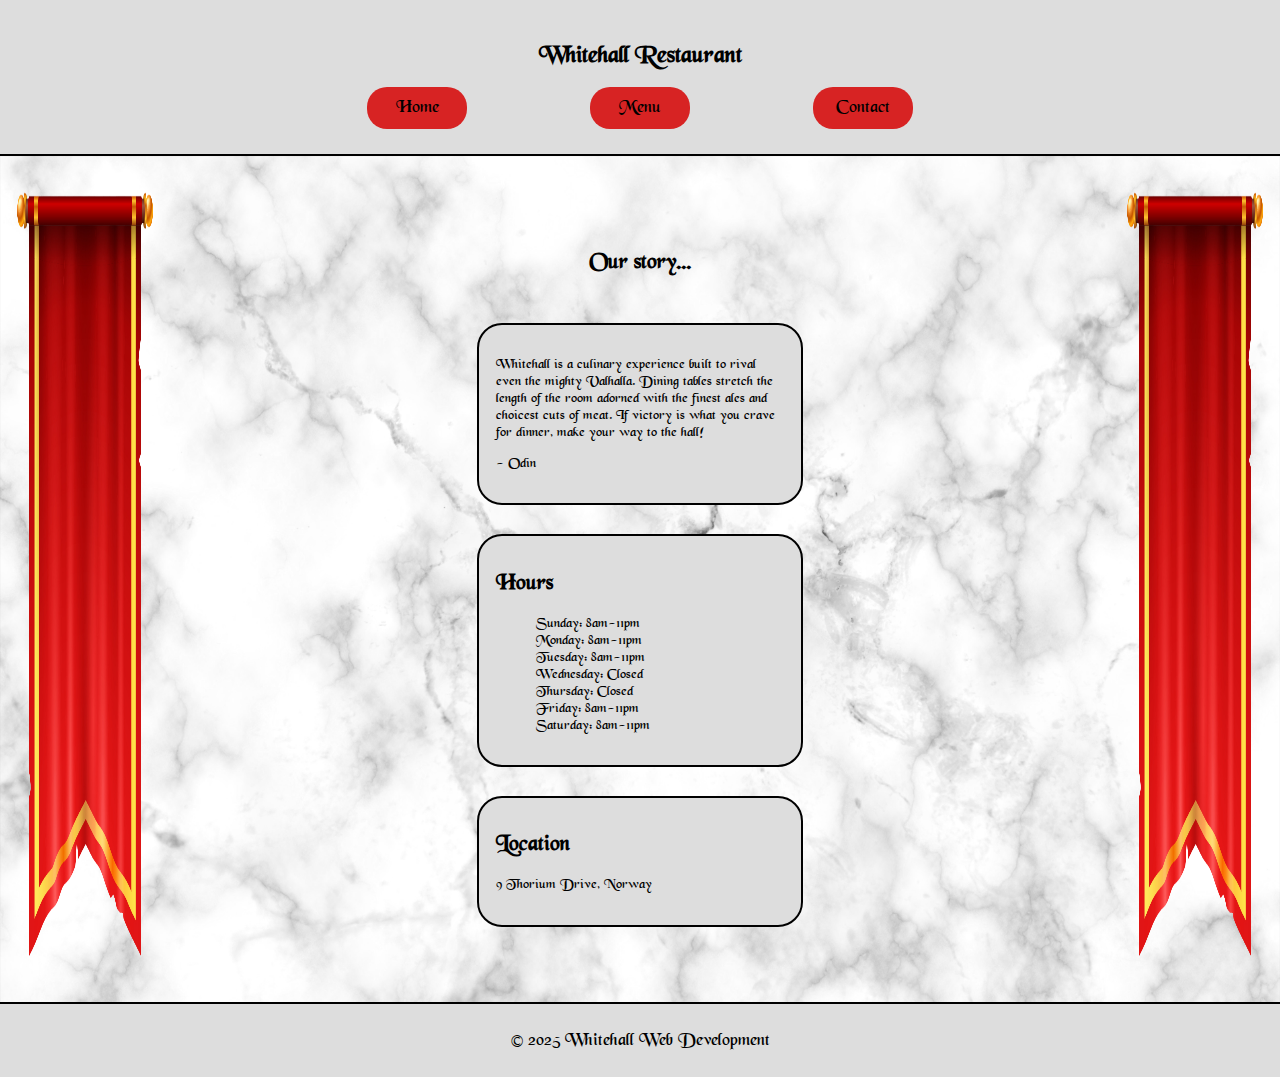
<file: index.html>
<!DOCTYPE html>
<html lang="en">
<head>
    <meta charset="UTF-8">
    <meta name="viewport" content="width=device-width, initial-scale=1.0">
    <title>Whitehall Restaurant</title>
<script defer src="main.js"></script></head>
<body>
    <header>
        <h1>Whitehall Restaurant</h1>
        <nav>
            <button id="home">Home</button>
            <button id="menu">Menu</button>
            <button id="contact">Contact</button>
        </nav>
    </header>

    <div id="main-body">
        <img src="89dc670db9961643327b.png" alt="medieval banner flag">
        <div id="content"></div>
        <img src="89dc670db9961643327b.png" alt="medieval banner flag">
    </div>

    <footer>© 2025 Whitehall Web Development</footer>
</body>
</html>
</file>
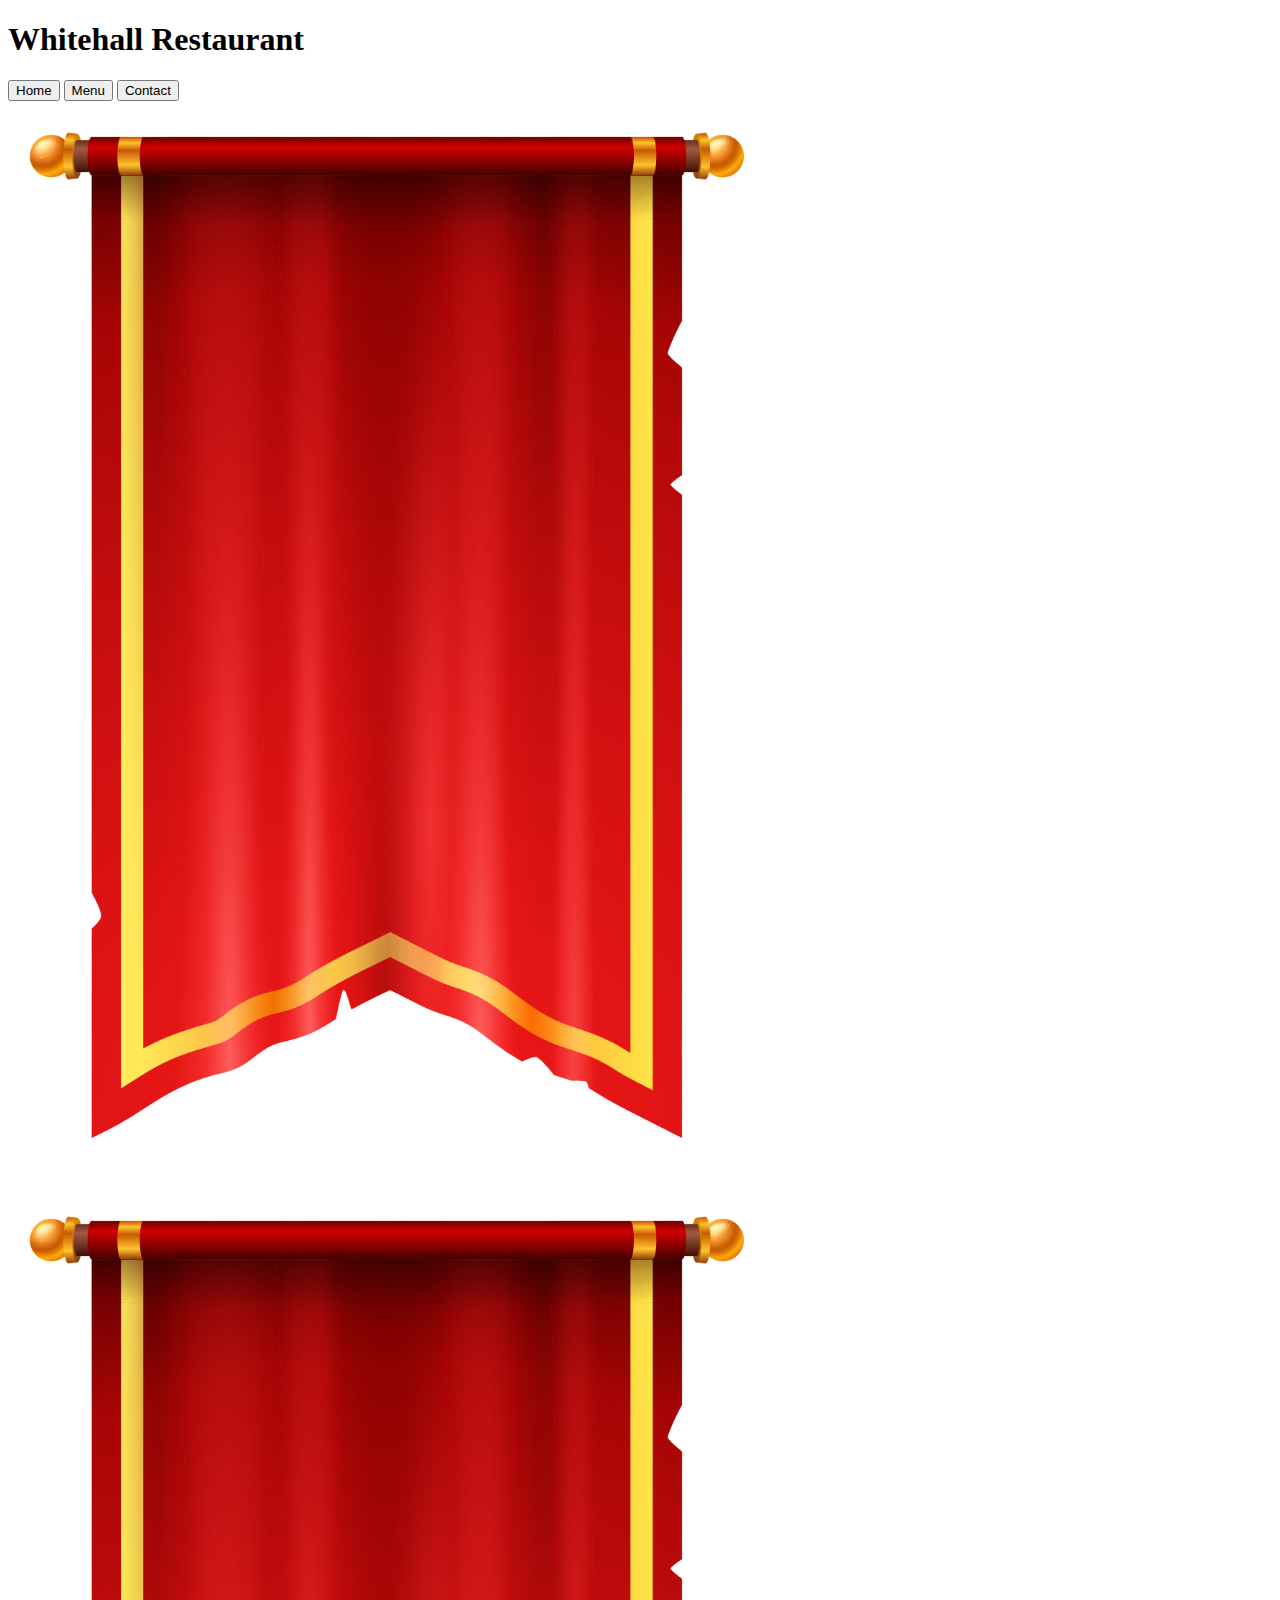
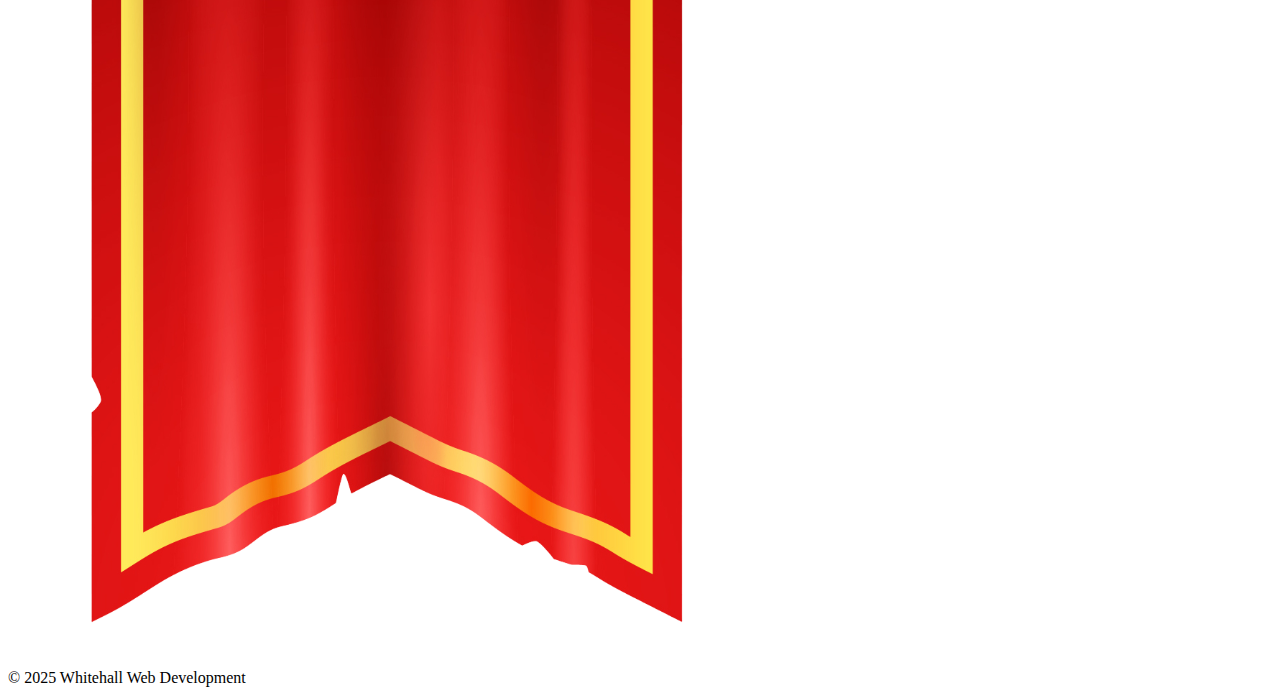
<file: src/template.html>
<!DOCTYPE html>
<html lang="en">
<head>
    <meta charset="UTF-8">
    <meta name="viewport" content="width=device-width, initial-scale=1.0">
    <title>Whitehall Restaurant</title>
</head>
<body>
    <header>
        <h1>Whitehall Restaurant</h1>
        <nav>
            <button id="home">Home</button>
            <button id="menu">Menu</button>
            <button id="contact">Contact</button>
        </nav>
    </header>

    <div id="main-body">
        <img src="./images/flag.png" alt="medieval banner flag">
        <div id="content"></div>
        <img src="./images/flag.png" alt="medieval banner flag">
    </div>

    <footer>© 2025 Whitehall Web Development</footer>
</body>
</html>
</file>
